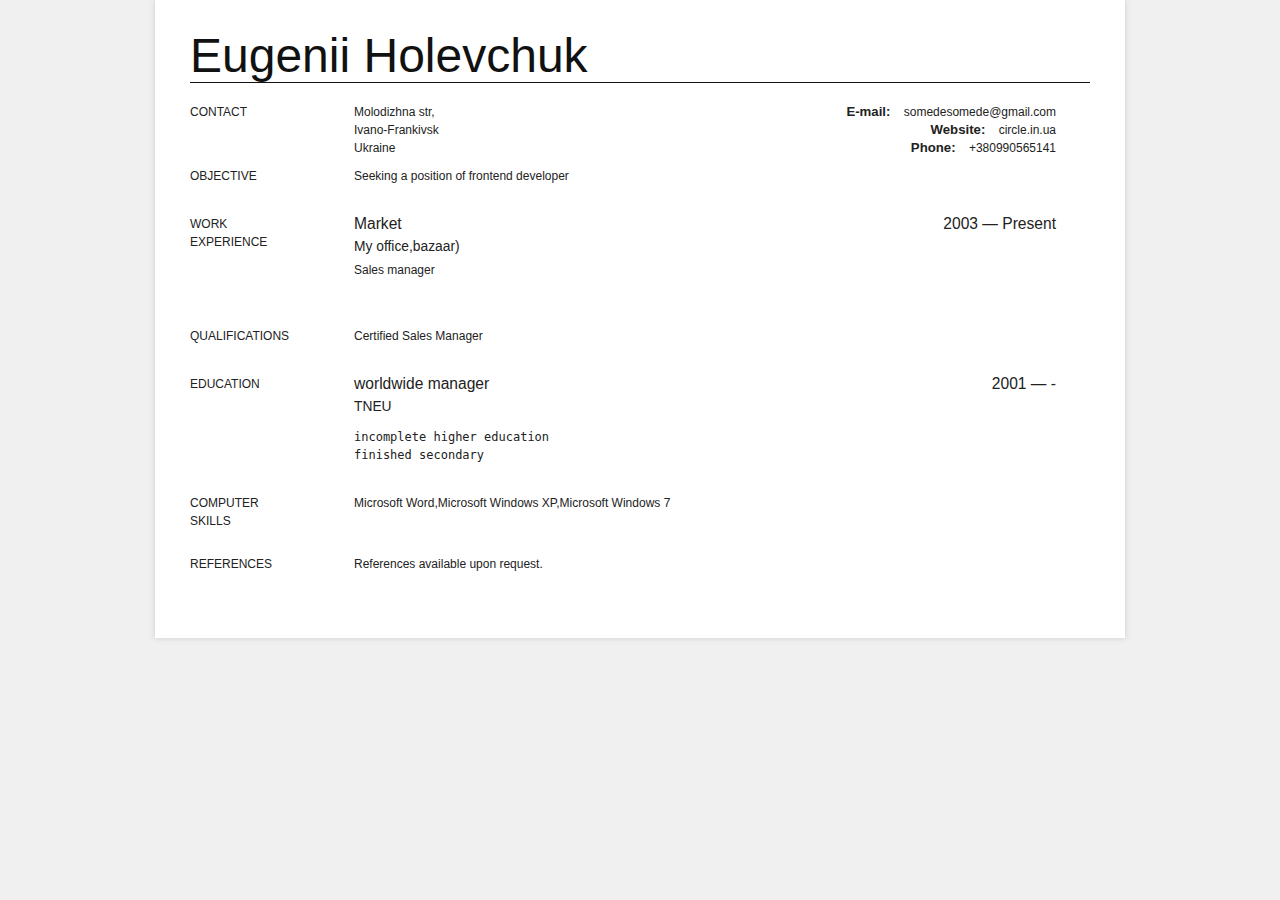
<file: www/cv.html>
<!DOCTYPE html>
<html>
<head>
  <title>Eugenii Holevchuk</title>
  <meta http-equiv="Content-Type" content="text/html; charset=utf-8" />
  <style type="text/css">
    body {
      background: #f0f0f0;
      margin: 0;
      padding: 0;
      
      font-family: Georgia, 'Myriad Pro', 'Trebuchet MS', Helvetica, Arial;
      line-height: 18px;
      font-size: 12px;

      color: #222;
    }

    h1, h2, h3, h4 {
      margin: 0 0 15px 0;
      padding: 0;
      font-weight: normal;
    }
    h1 {
      font-size: 400%;
    }
    h2 {
      font-size: 210%;
    }
    h3 {
      font-size: 130%;
    }
    
    p {
      margin: 0 0 10px 0;
    }
    
    ul {
      margin: 0;
    }
    a {
      color: #222;
    }
    /* ________________________________________________________ */
    .rtl {
      direction: rtl;
    }
    .clear {
      clear: both;
    }

    #main {
      background: #fff;
      width: 900px;
      padding: 35px;
      margin: 0 auto 15px auto;
      overflow: hidden;
      
      box-shadow: 0 0 6px #ccc;
    }
    
    #title {
      margin: 0px 0 20px 0;
      line-height: 42px;
      color: #111;
      
      border-bottom: 1px solid #111;
      padding-bottom: 5px;
    }
    
    #credit {
      margin-bottom: 20px;
      font-size: 11px;
      color: #999;
      text-align: center;
    }
      #credit a {
        color: #999;
      }
    
    p label {
      font-weight: bold;
      
      font-size: 110%;
      margin-right: 10px;
    }
      p label span.colon {
        display: inline;
      }

    
    .section {
      margin-bottom: 10px;
    }
    
    .item {
      margin: 0 0 20px 0;
    }

    /*  _____________________________ */
    
    .photo .basic-info .set {
      float: none !important;
      width: auto !important;
    }
    .basic-info .address {
      width: 40%;
      float: left;
    }
    .basic-info .r {
      float: right;
      width: 58%;
      text-align: right;
    }
      .basic-info label {
        font-weight: bold;
      }
      .basic-info label, .basic-info span  {
        display: inline !important;
      }
    .basic-info p {
      margin: 0;
    }
    
    .section .title {
      float: left;
      font-size: 100%;
      text-transform: uppercase;
      width: 16%;
      margin-right: 20px;
    }
    .section .set {
      float: left;
      width: 78%;
    }
      .section .set h3 {
        margin: 0;
      }
    .section span.value {
      display: block;
    }
    .section h3 span.l, .section span.r {
      width: 49%;
      float: left;
    }
      .section span.r {
        float: right;
        text-align: right;
      }
      .section-education .school,
      .section-work .job_title {
        font-size: 115%;
        display: block;
        margin: 5px 0 5px 0;
      }


    #photo {
      width: 160px;
      height: 200px;
      overflow: hidden;
      float: left;
      border-radius: 4px;
    }
    #photo img {
      width: 100%;
      height: auto;
    }
    .header.photo {
      margin-left: 190px;
    }
    .header.photo #title {
      text-align: left;
    }
    .header.photo .basic-info {
      float: none;
      padding: 0;
    }


    @media screen and (max-width: 950px) {
      body {
        background: #fff;
      }
      #main {
        box-shadow: none;
        padding: 0;
        padding: 5px;
      }
    }
  </style>
</head>
<body class="lang-en ">

<div id="main">
  
  <h1 id="title">Eugenii Holevchuk</h1>
  <div class="basic-info section">
          <h2 class="title">Contact</h2>
        <div class="set">
    
              <p class="address">
          <span class="value">
            Molodizhna str,<br />Ivano-Frankivsk<br />Ukraine         </span>
        </p>
            <div class="r">
                  <p class="email"><label>E-mail<span class="colon">:</span></label> <span class="value">somedesomede@gmail.com</span></p>
        
                  <p class="website"><label>Website<span class="colon">:</span></label> <span class="value">circle.in.ua</span></p>
        
                  <p class="phone"><label>Phone<span class="colon">:</span></label> <span class="value">+380990565141</span></p>
              </div>
      <div class="clear"> </div>
    </div><!-- set //-->
    <div class="clear"> </div>
  </div><!-- basic-info //-->

  
    
      <div class="section section-1537905848636">
      <h2 class="title">Objective</h2>
      <div class="set">
              <div class="item">
                <span class="info">Seeking a position of frontend developer</span>
              </div>
            </div>
      <div class="clear"> </div>
    </div>
      <div class="section section-work">
      <h2 class="title">Work <br>experience</h2>
      <div class="set">
                <div class="item">
                  <h3><span class="company l">Market</span>
              <span class="date r">2003 &mdash; Present</span>
                </h3>
                <div class="clear"> </div>
                <span class="job_title">My office,bazaar)</span><div class="info"><div>Sales manager</div><div><br /></div></div><div class="clear"> </div>
                </div>
              </div>
      <div class="clear"> </div>
    </div>
      <div class="section section-qualifications">
      <h2 class="title">Qualifications</h2>
      <div class="set">
              <div class="item">
                <span class="info">Certified Sales Manager</span>
              </div>
            </div>
      <div class="clear"> </div>
    </div>
      <div class="section section-education">
      <h2 class="title">Education</h2>
      <div class="set">
            <div class="item">
              <h3><span class="course l">worldwide manager</span>
            <span class="date r">2001 &mdash; -</span>
              </h3>
              <div class="clear"> </div>
              <span class="school">TNEU</span><div class="info"><pre><span>incomplete higher education
finished secondary</span></pre></div><span class="clear"> </span>
            </div>
            </div>
      <div class="clear"> </div>
    </div>
      <div class="section section-1537906609999">
      <h2 class="title">Computer <br>Skills</h2>
      <div class="set">
              <div class="item">
                <span class="info">Microsoft Word,Microsoft Windows XP,Microsoft Windows 7</span>
              </div>
            </div>
      <div class="clear"> </div>
    </div>
      <div class="section section-references">
      <h2 class="title">References</h2>
      <div class="set">
              <div class="item">
                <span class="info">References available upon request.</span>
              </div>
            </div>
      <div class="clear"> </div>
    </div>
    </div>
</body>
</html>
</file>
